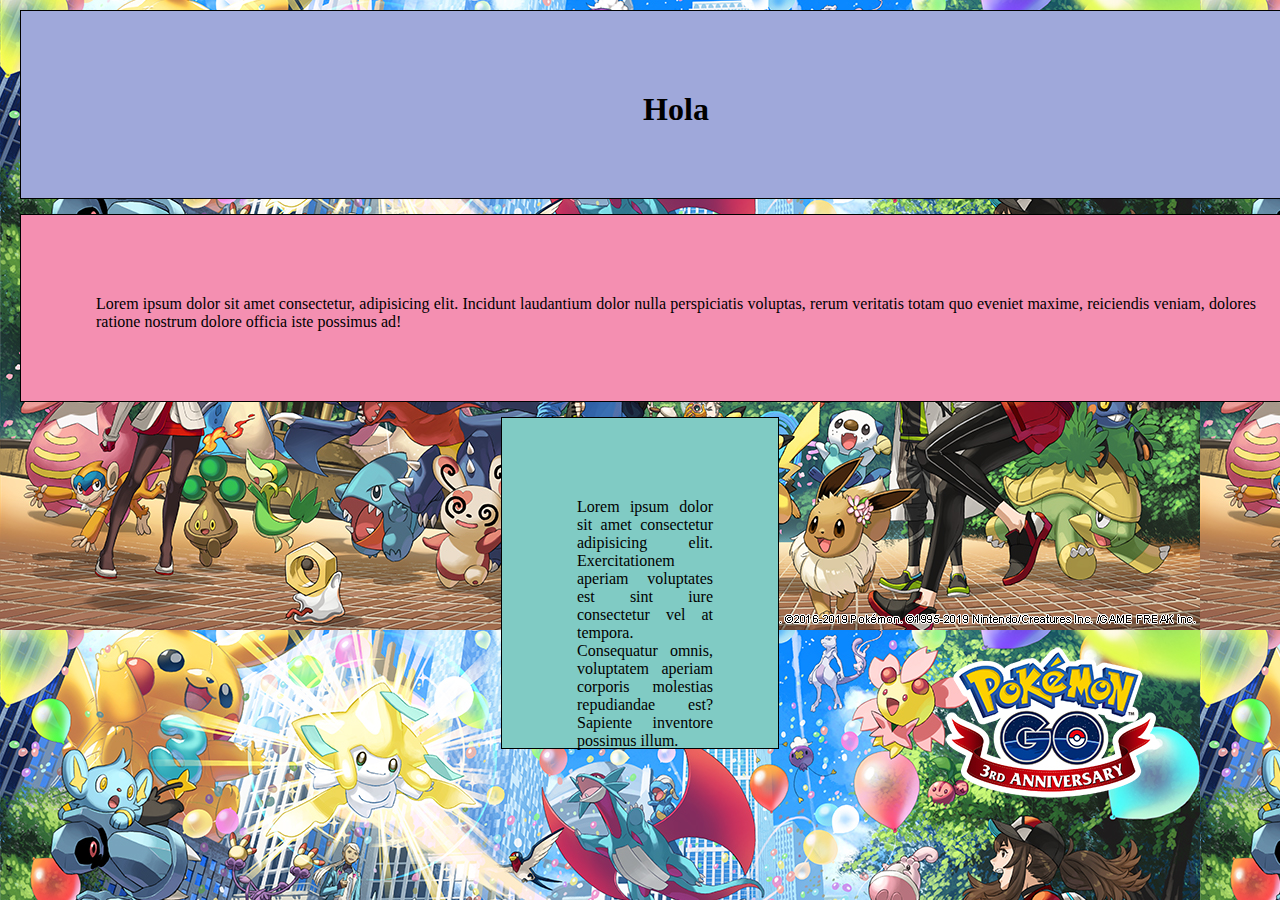
<file: 01-Intro_a_la_Web/04_boxmodel/index.html>
<!DOCTYPE html>
<html lang="es">
    <head>
        <meta charset="UTF-8">
        <meta http-equiv="X-UACompatible" content="IE=edge">
        <meta name="viewport" content="width=device-width, initial-scale=1.0">

        <title>
            box model
        </title>

        <link rel="stylesheet" href="css/styles.css">
    </head>
    <body>
        <header>
            <h1>Hola</h1>


        </header>
        <main class="principal">
            <p>Lorem ipsum dolor sit amet consectetur, adipisicing elit. Incidunt laudantium dolor nulla perspiciatis voluptas, rerum veritatis totam quo eveniet maxime, reiciendis veniam, dolores ratione nostrum dolore officia iste possimus ad!</p>


        </main>
        <footer id="piePagina">
            <p>Lorem ipsum dolor sit amet consectetur adipisicing elit. Exercitationem aperiam voluptates est sint iure consectetur vel at tempora. Consequatur omnis, voluptatem aperiam corporis molestias repudiandae est? Sapiente inventore possimus illum.</p>


        </footer>

    </body>

</html>
</file>
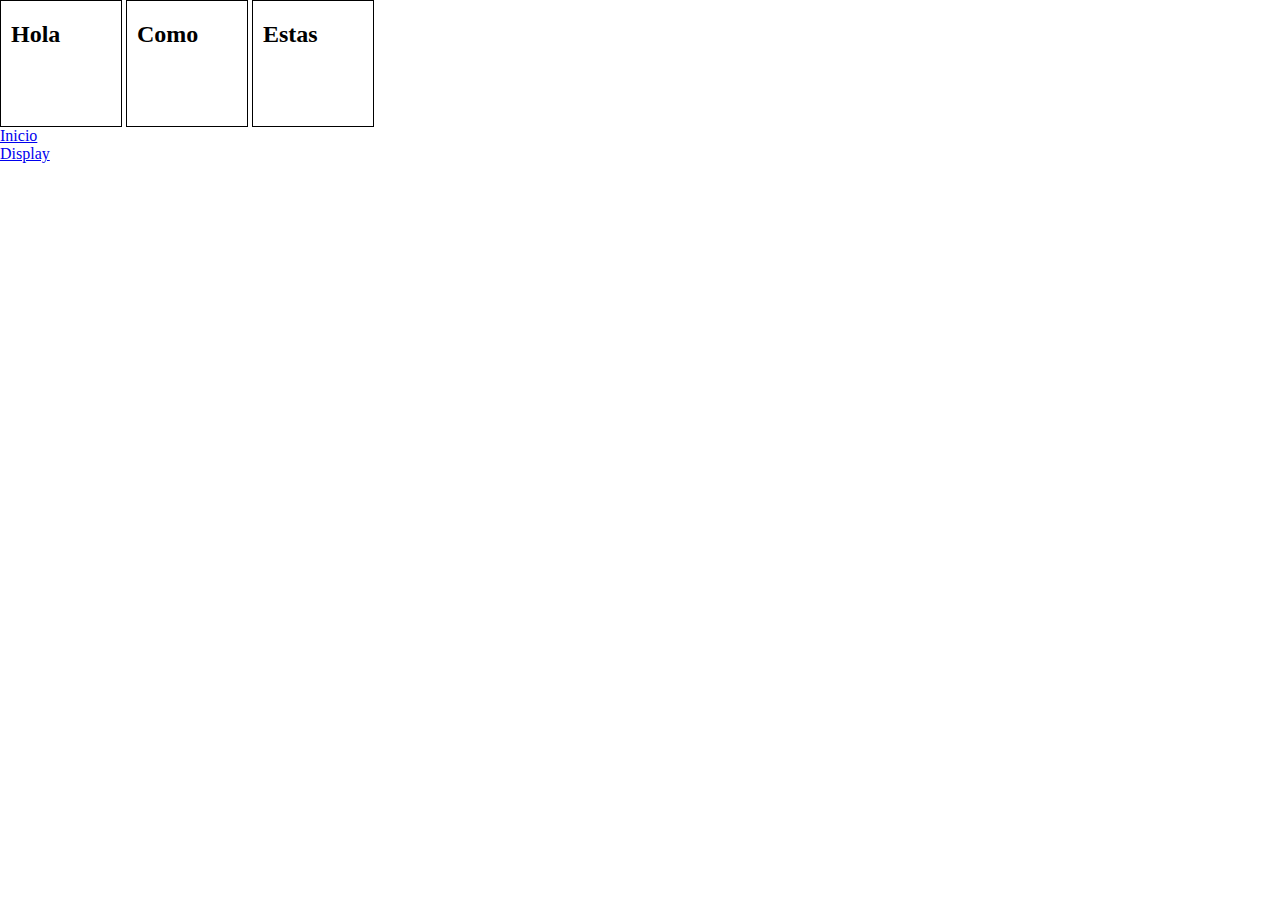
<file: 01-Intro_a_la_Web/04_boxmodel/display.html>
<!DOCTYPE html>
<html lang="es">
<head>
    <meta charset="UTF-8">
    <meta http-equiv="X-UA-Compatible" content="IE=edge">
    <meta name="viewport" content="width=device-width, initial-scale=1.0">
    <title>Display</title>

    <link rel="stylesheet" href="css/styles2.css">
</head>
<body>
    <header>
        <h1>Hola</h1>
    </header>
    <main>
        <h2>Como</h2>
        
    </main>
    <footer>
        <h3>Estas</h3>
    </footer>
    <nav>
        <a href="index.html">Inicio</a>
        <a href="display.html">Display</a>
    </nav>
    
</body>
</html>
</file>
<file: 01-Intro_a_la_Web/04_boxmodel/css/styles.css>
body{
    background-image: url("../img/anniversaryposter2019.jpg");
    background-attachment: fixed;
    background-position: centergit;
    height: 300px;
    margin: 0;
    padding: 0;
}
.principal, header{
    background-color: #9fa8da;
    width: 100%;
}
#piePagina{
    background-color: #80cbc4;
    width: 20%;
    height: 100%;
    margin: auto;
}
.principal{
    background-color: #f48fb1;
}
.principal, #piePagina, header{
    border: 1px #000000 solid;
    margin: 10px 5px 15px 20px;
    padding: 20px 5px 10px 15px;

}
h1, p{
    margin: 50px;
    padding: 10px;
    text-align: center;
}
p{
    text-align: justify;
}
#piePagina{
    margin: auto;
}
</file>
<file: 01-Intro_a_la_Web/04_boxmodel/css/styles2.css>
body{
    margin: 0;
    padding: 0;

}
header, main, footer{
    border: 1px #000000 solid;
    display: inline-block;
    height: 100px;
    padding: 20px 10px 5px;
    width: 100px;
}
h1, h2, h3{
    display: inline;
    font-size: 1.5rem;
}
nav a{
    display: block;
}
</file>
